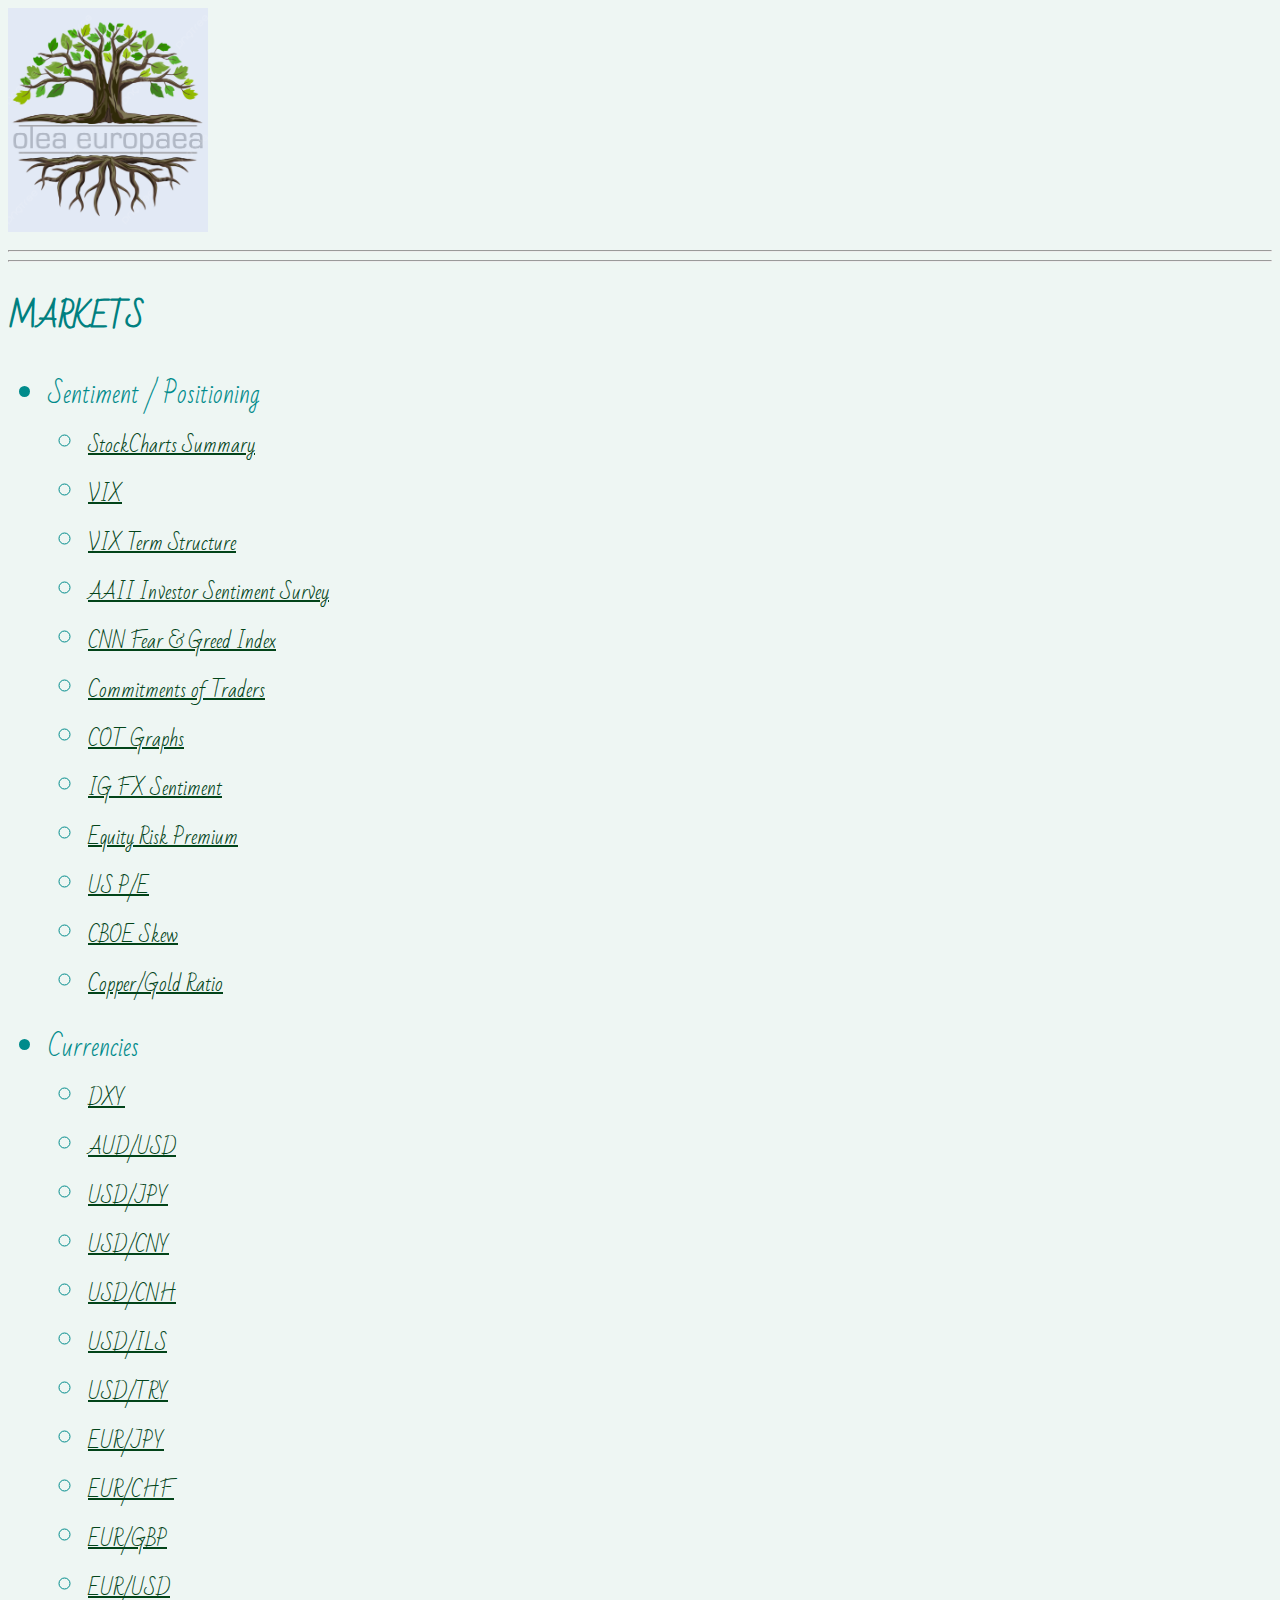
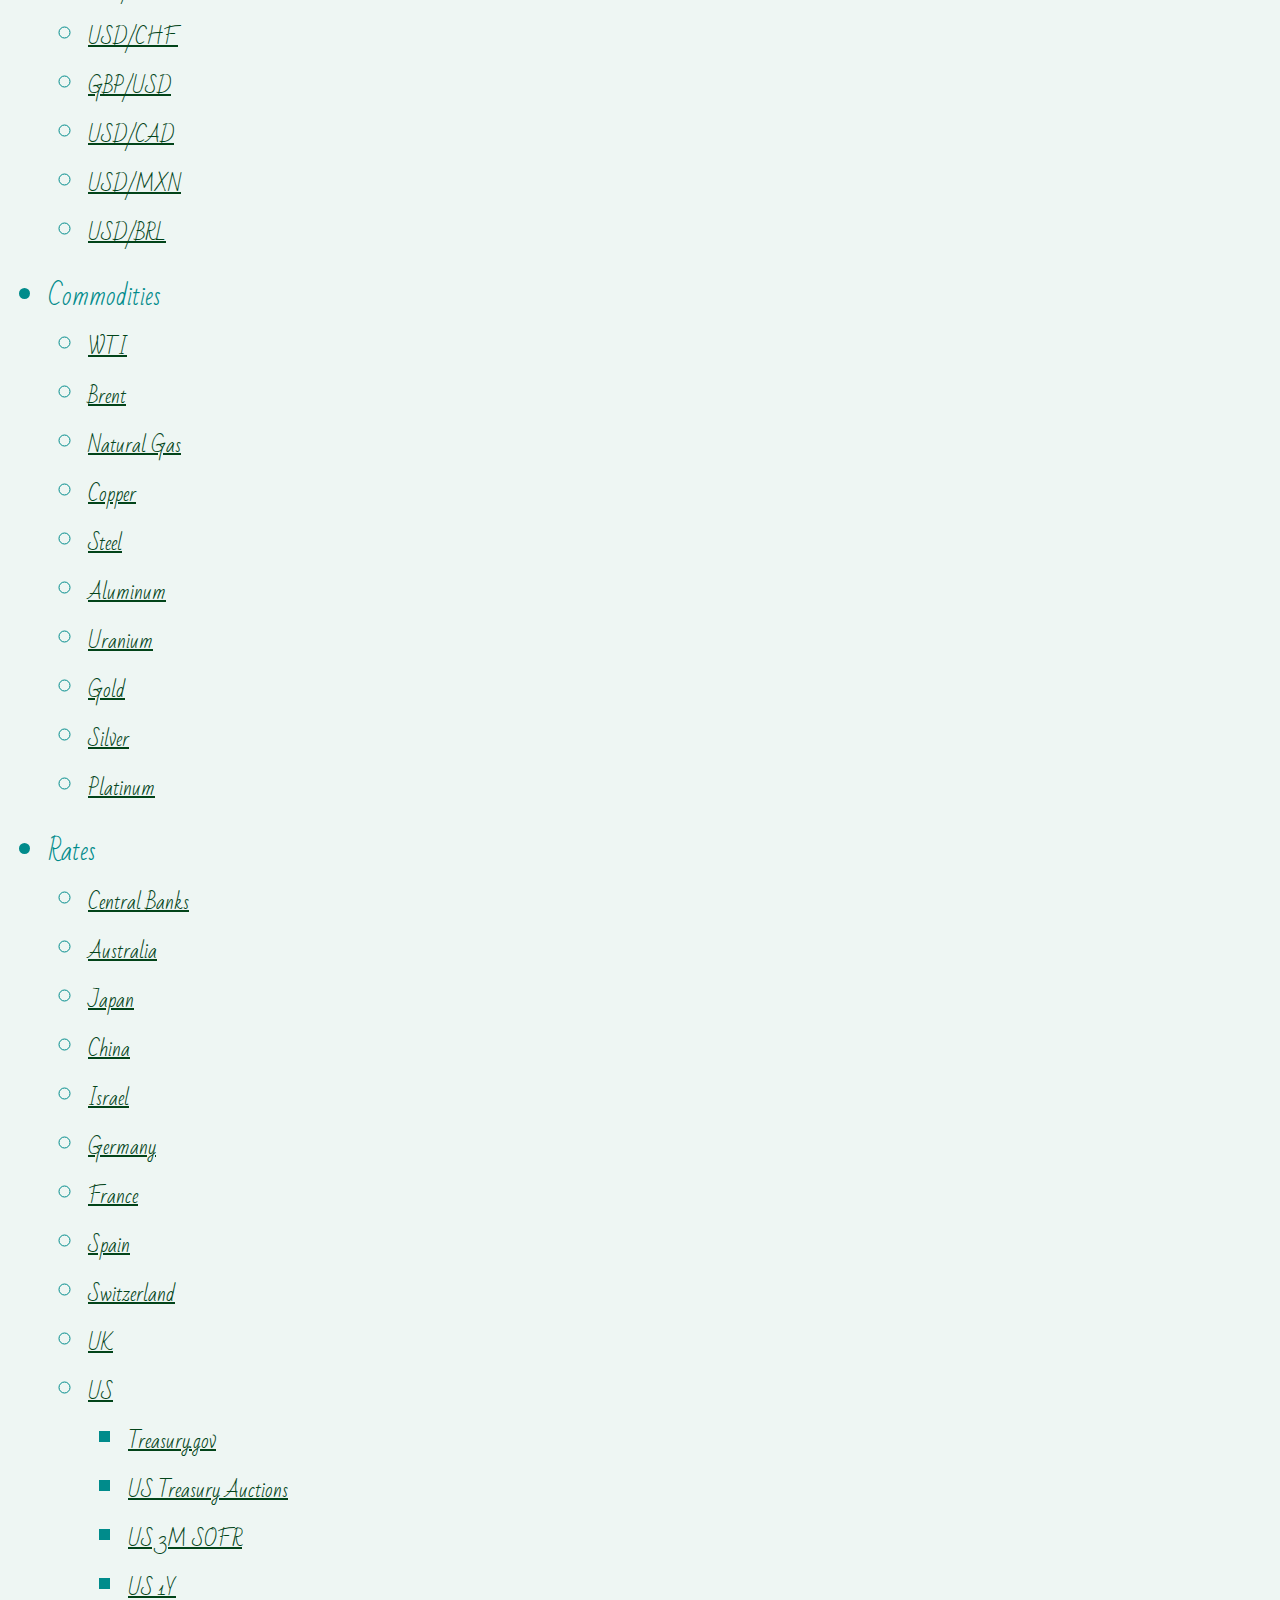
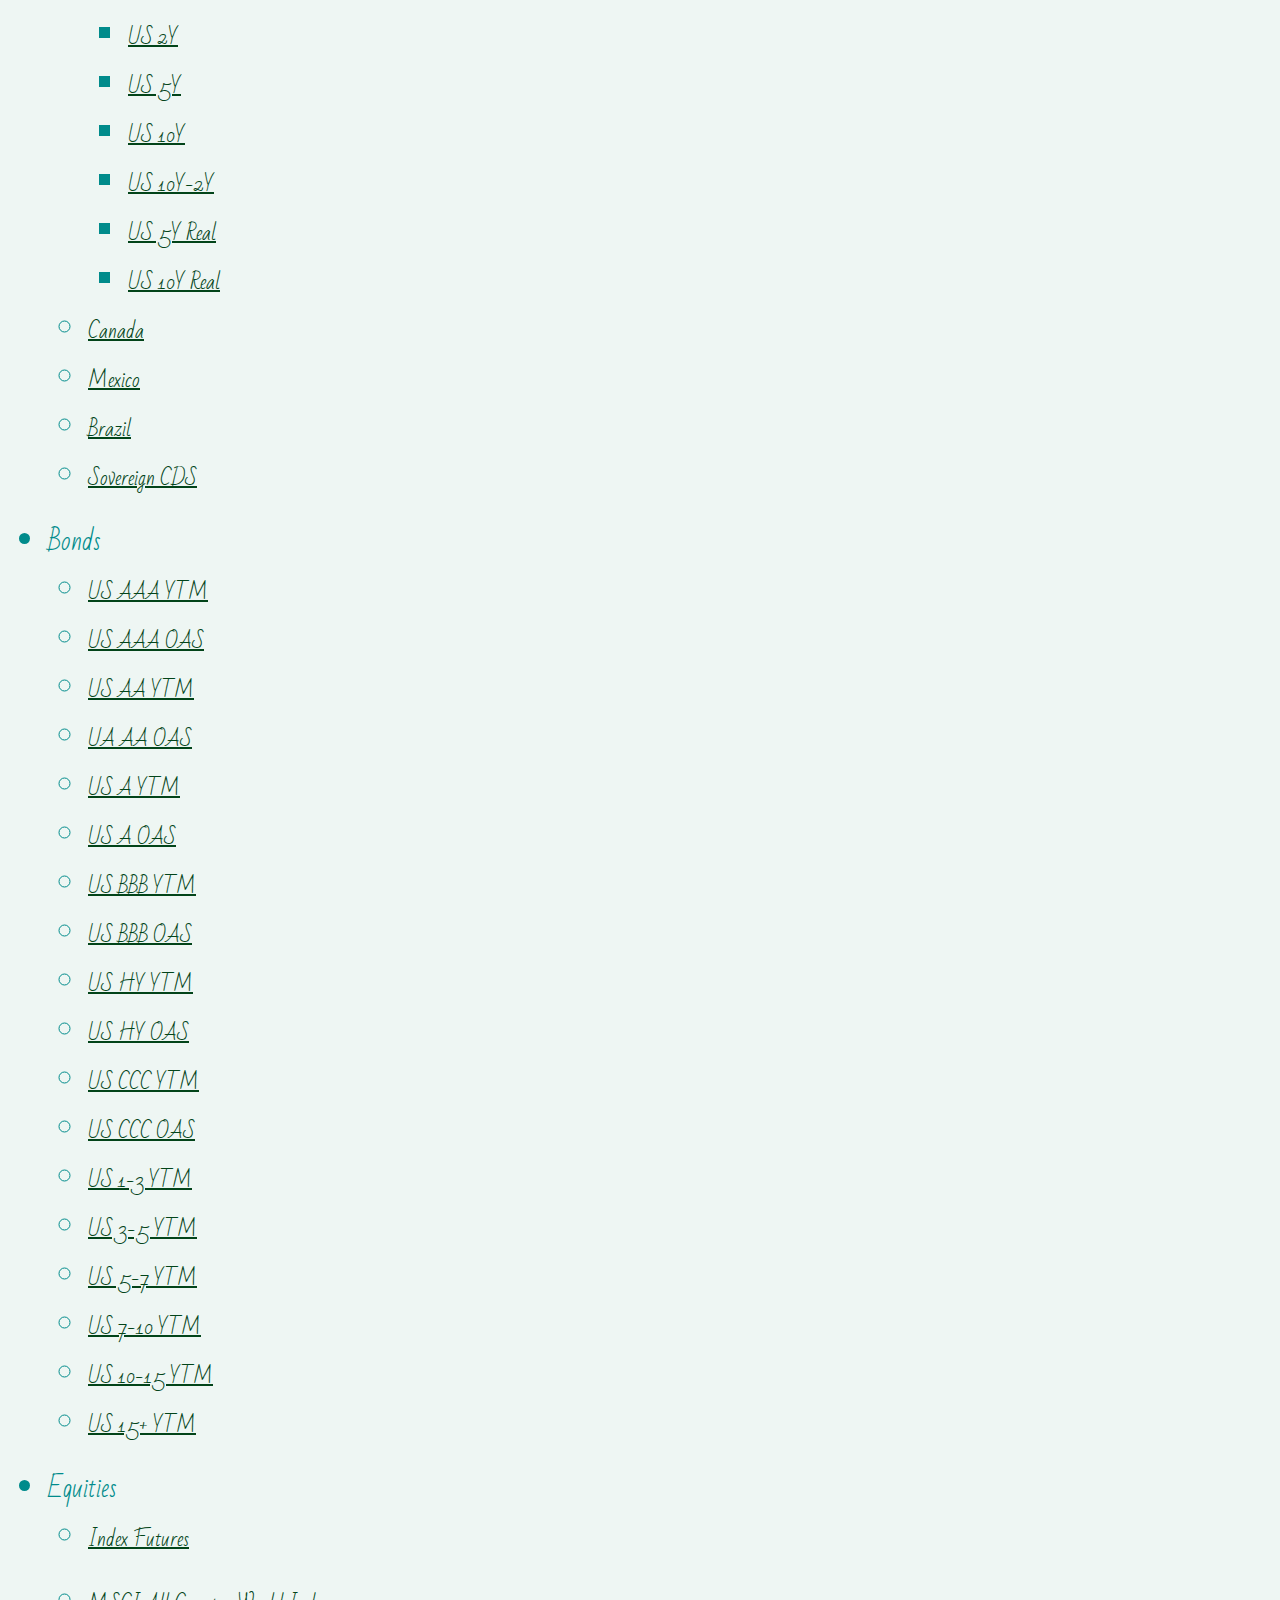
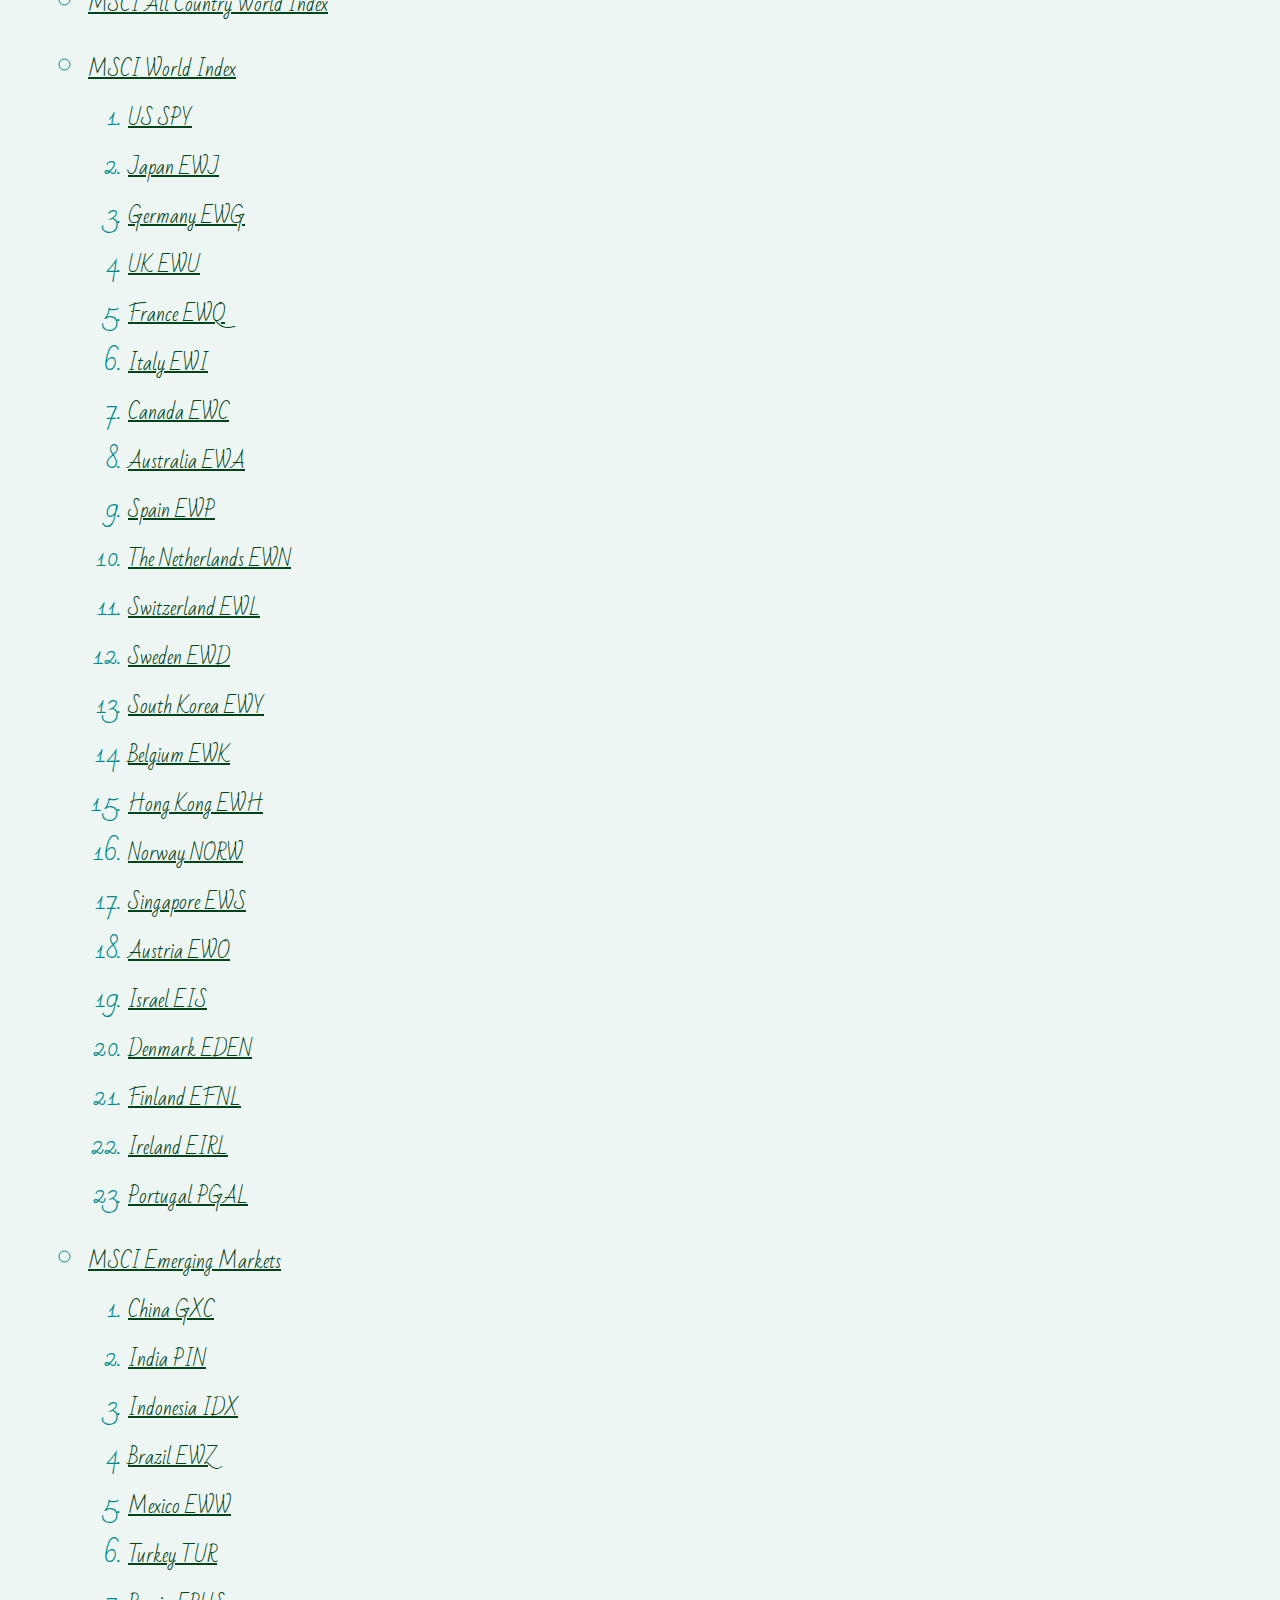
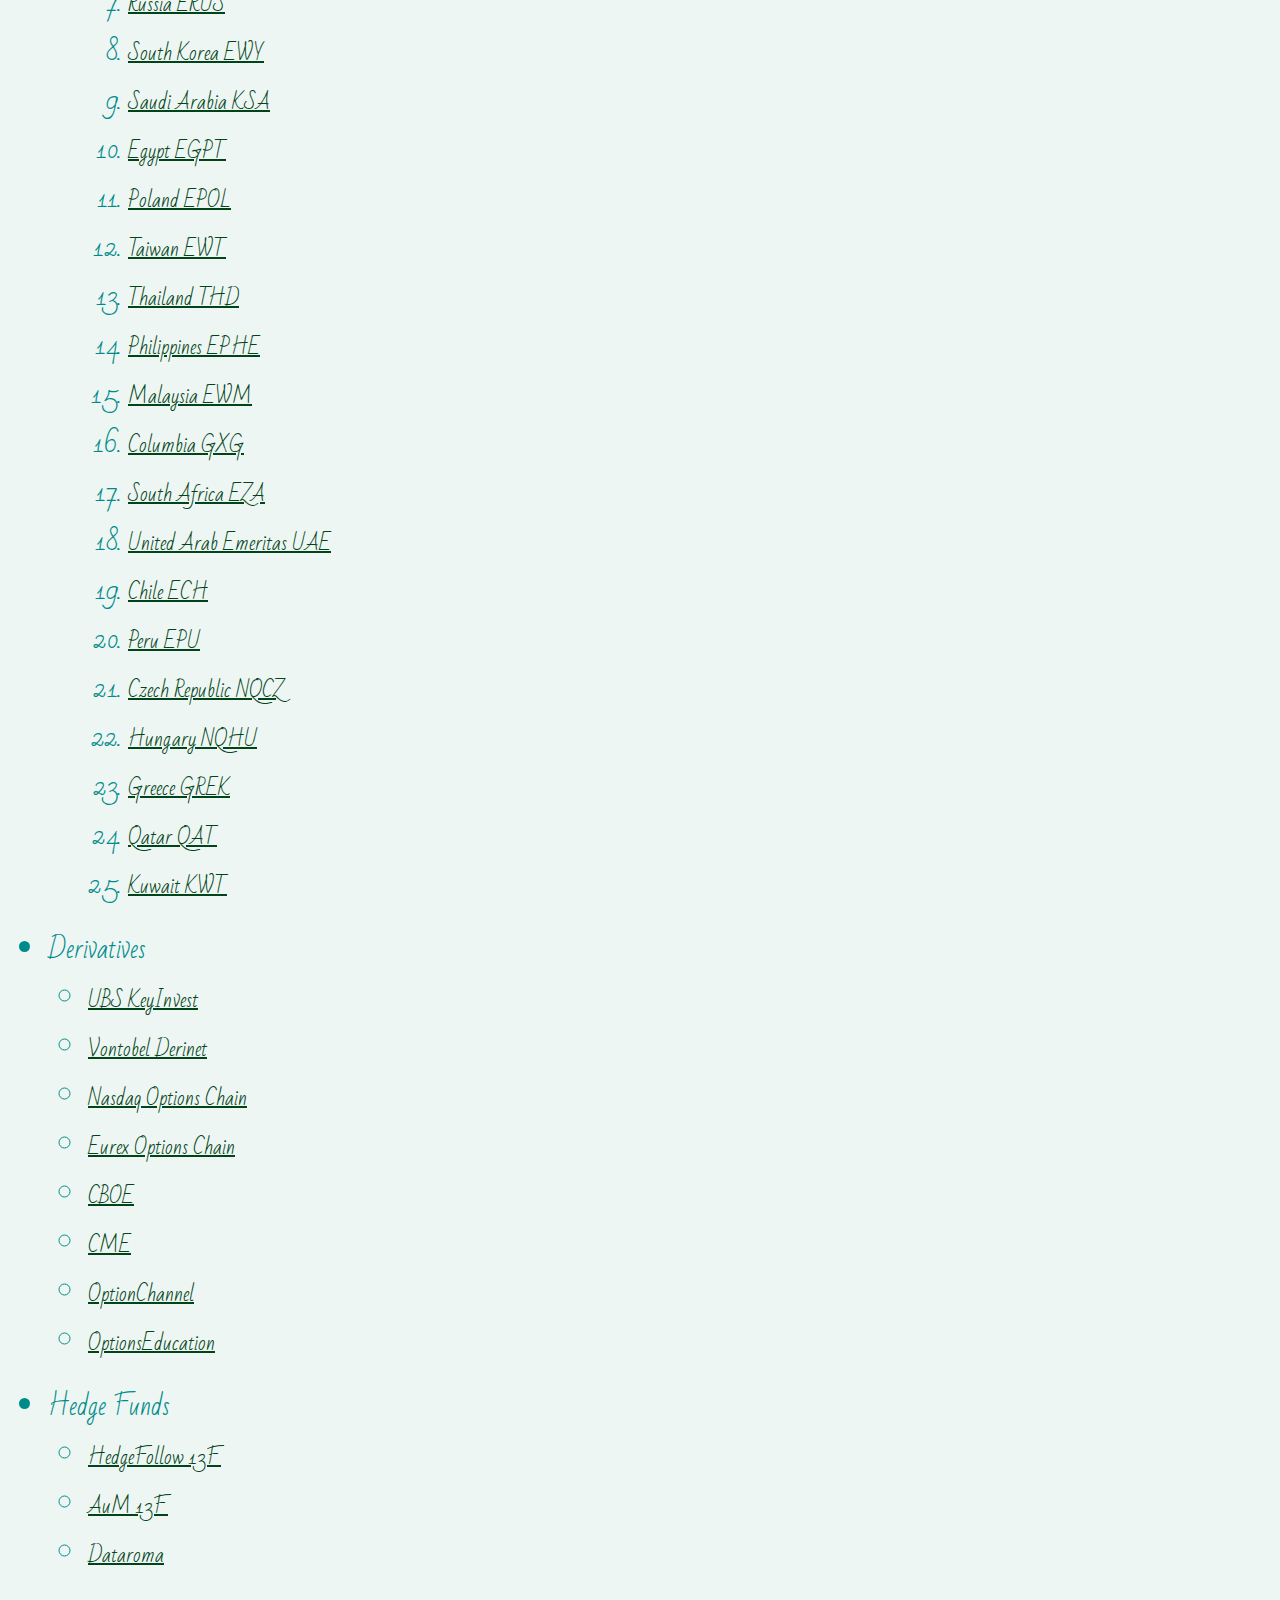
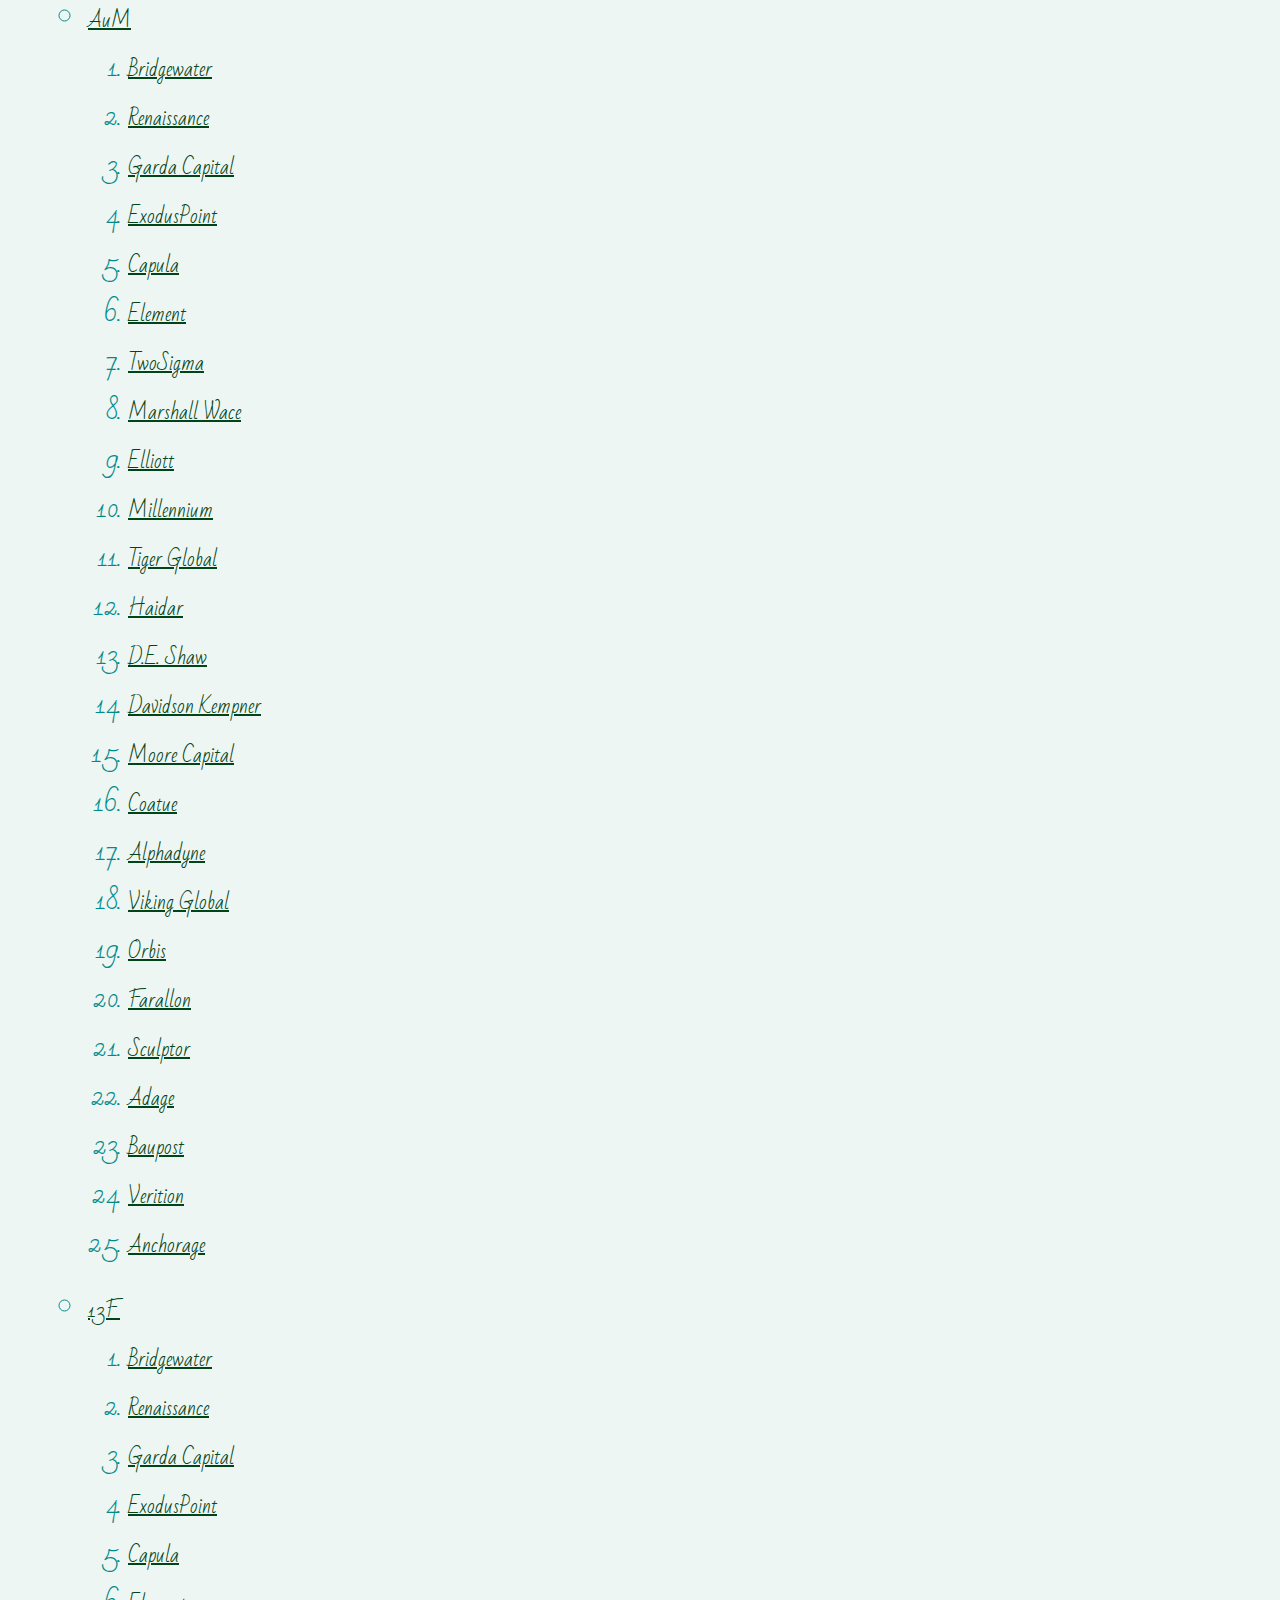
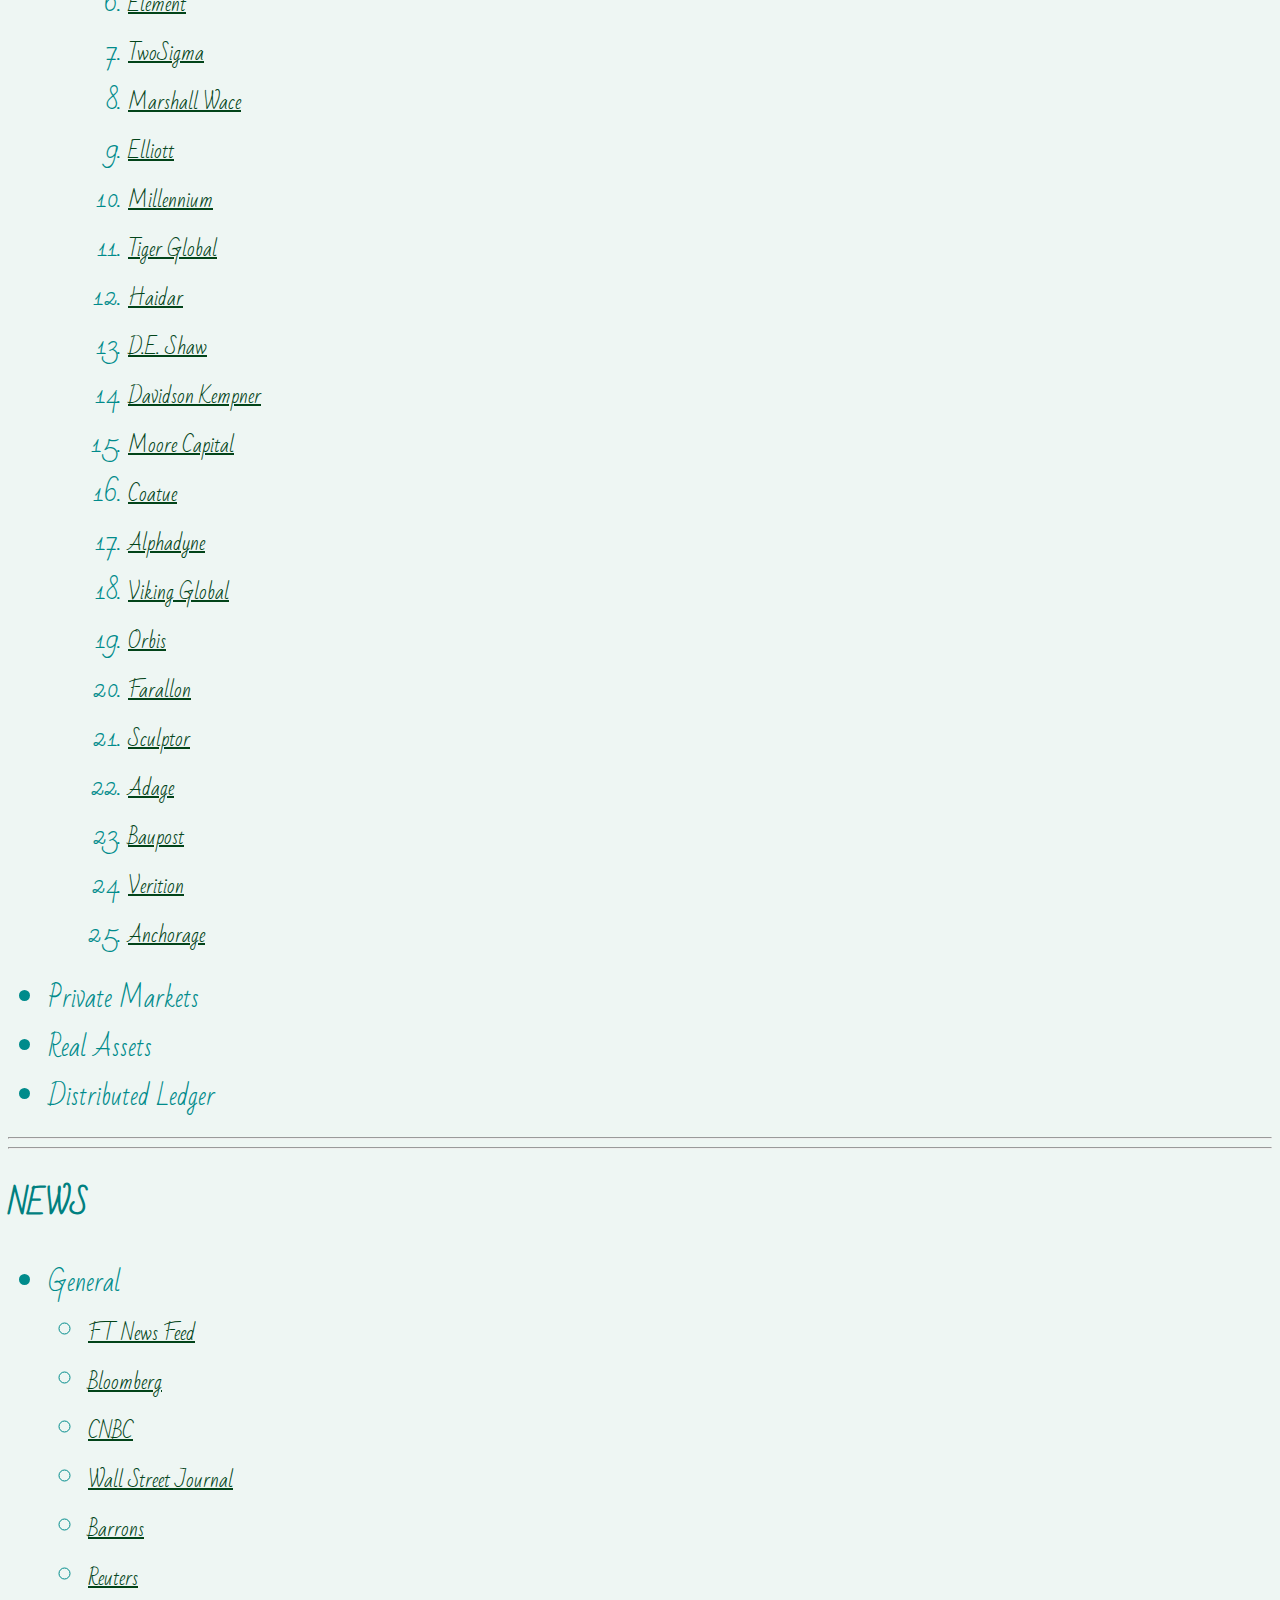
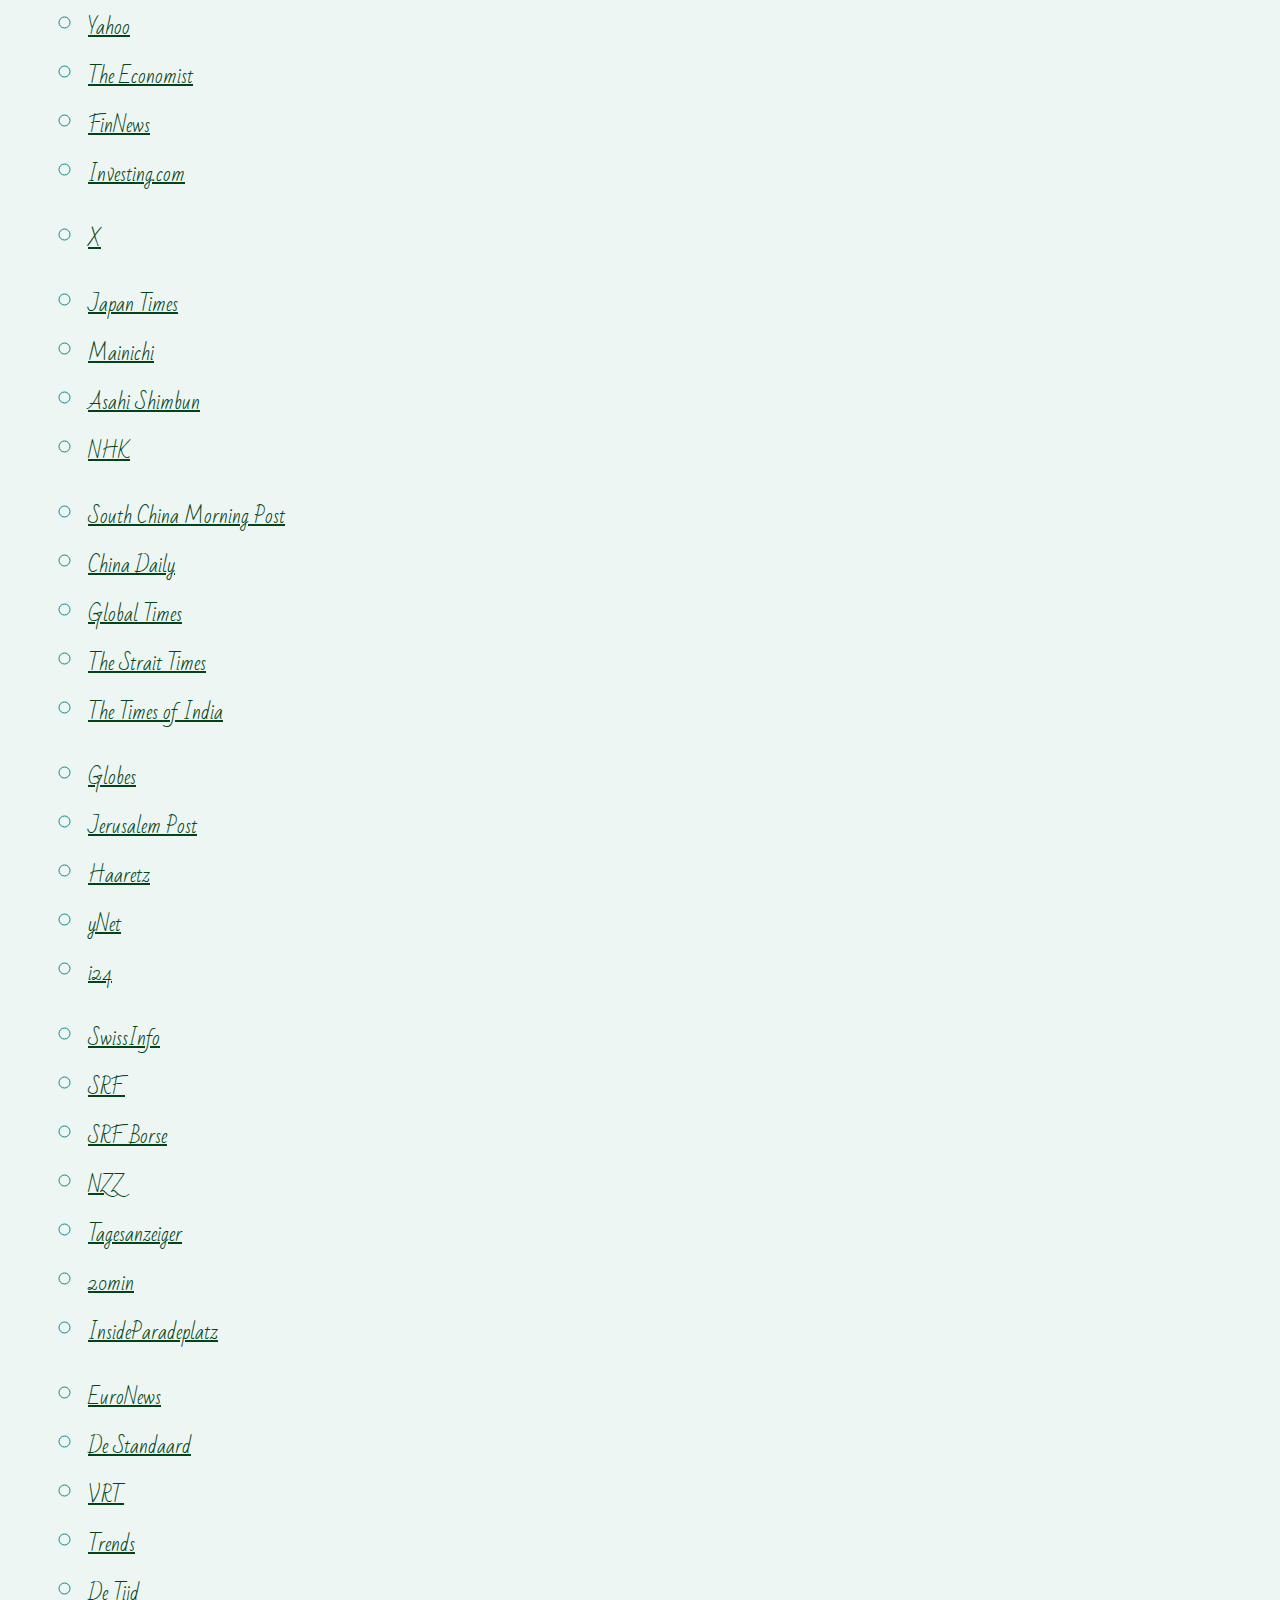
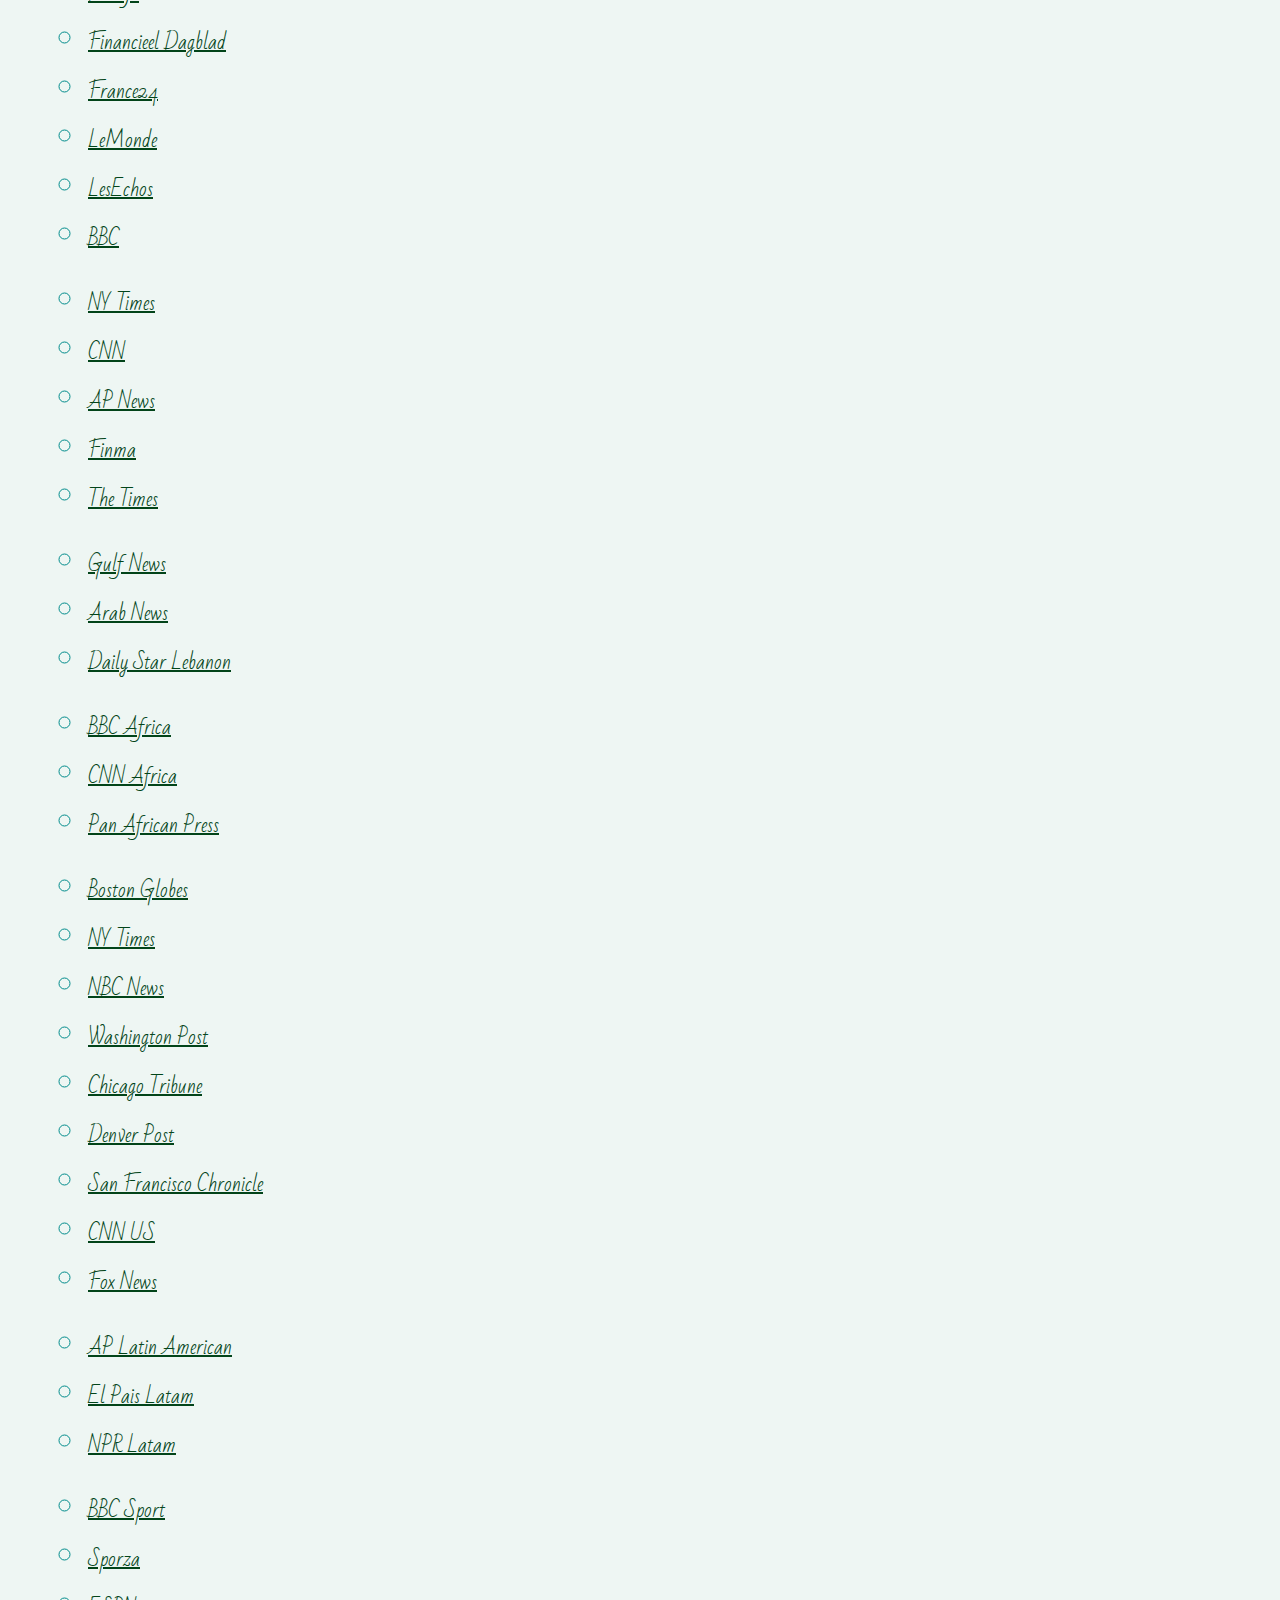
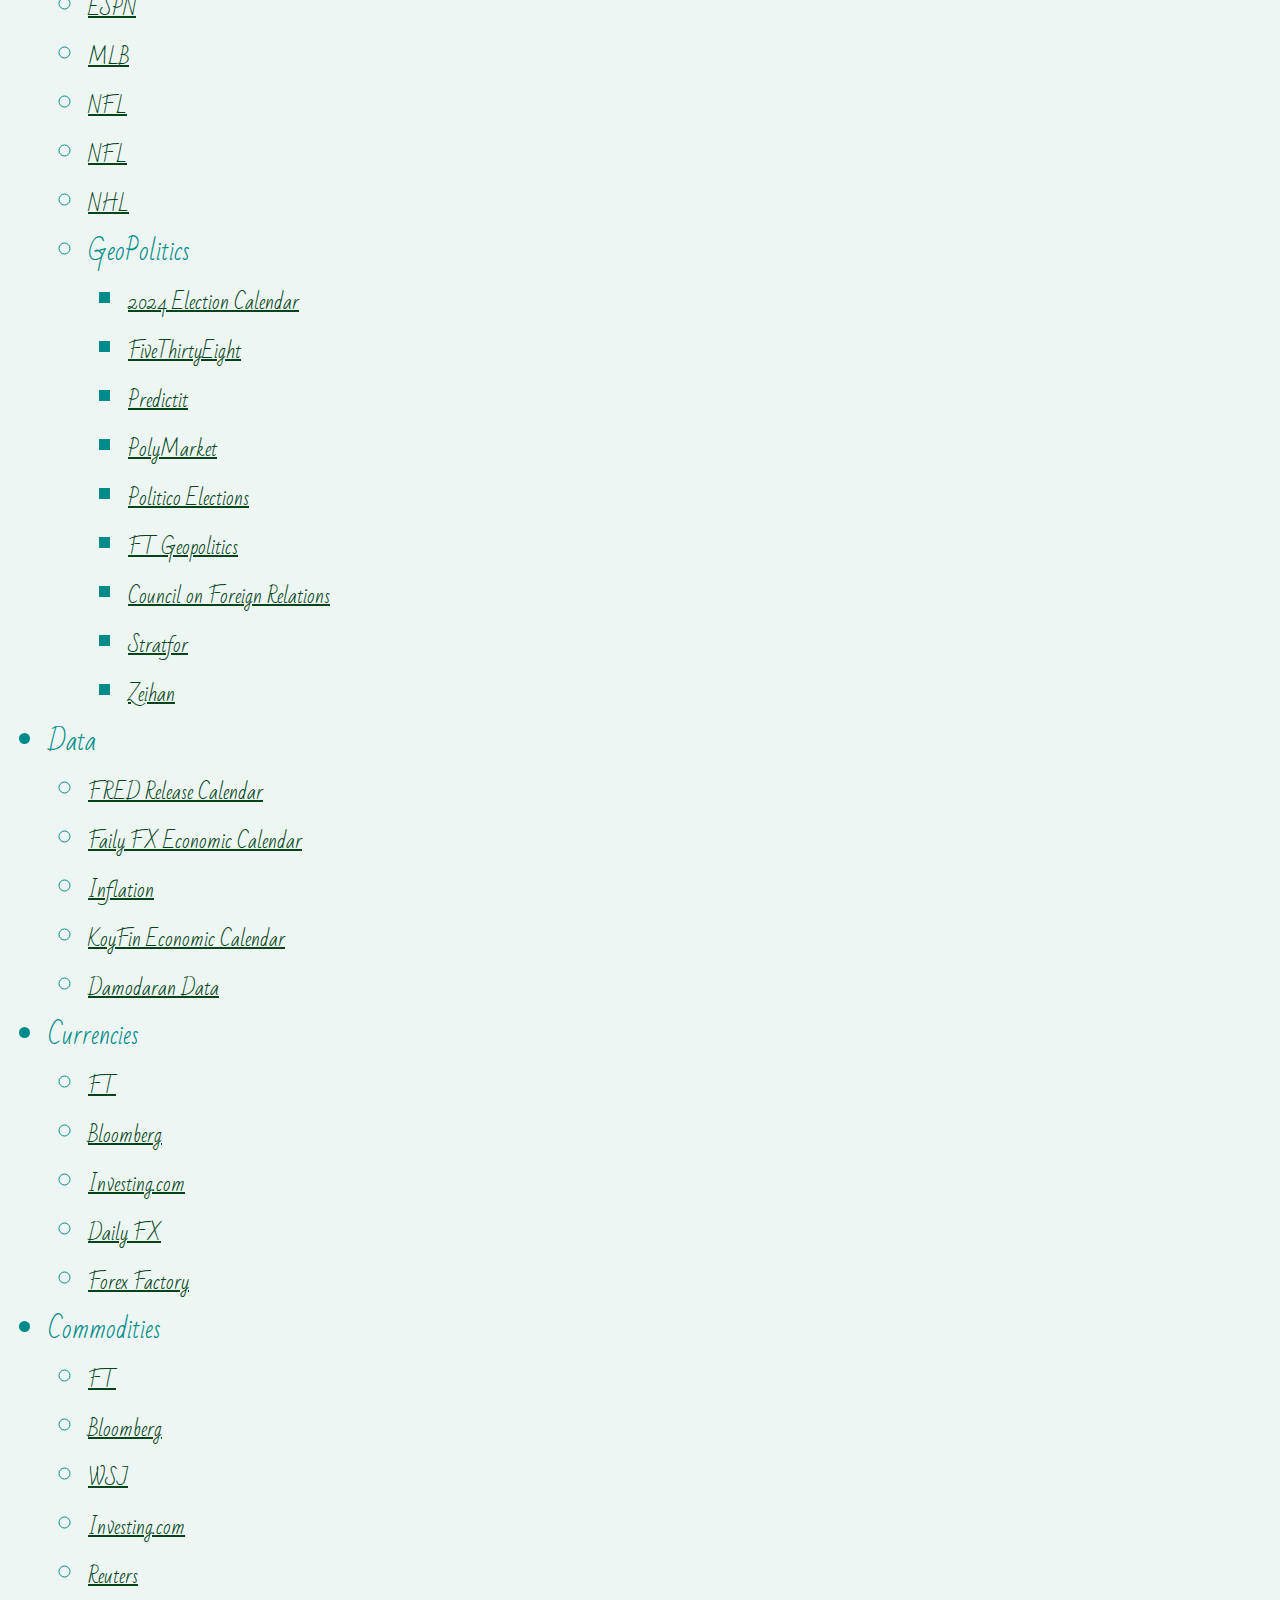
<file: 1.0 olea_europaea/index.html>
<!DOCTYPE html>
<html>

<head>
    <meta charset="UTF-8" />
    <title>OliilO</title>
    <link
        rel="stylesheet"
        href="./styles.css"
    />

    <link rel="preconnect" href="https://fonts.googleapis.com">
    <link rel="preconnect" href="https://fonts.gstatic.com" crossorigin>
    <link href="https://fonts.googleapis.com/css2?family=Bad+Script&display=swap" rel="stylesheet"> 

</head>

<body>
    <img src="./assets/images/olea europaea.png" width="200" alt="olea europaea">

    <hr>
    <hr>

    <h2>MARKETS</h2>

    <ul>

        <li>Sentiment / Positioning</li>
            <ul>
                <li><a href="https://stockcharts.com/freecharts/marketsummary.html#&t=C">StockCharts Summary</a></li>
                <li><a href="https://www.cboe.com/delayed_quotes/vix">VIX</a></li>
                <li><a href="http://vixcentral.com">VIX Term Structure</a></li>
                <li><a href="https://www.aaii.com/sentimentsurvey">AAII Investor Sentiment Survey</a></li>
                <li><a href="https://edition.cnn.com/markets/fear-and-greed">CNN Fear & Greed Index</a></li>  
                <li><a href="https://www.cftc.gov/MarketReports/CommitmentsofTraders/index.htm">Commitments of Traders</a></li>
                <li><a href="https://www.barchart.com/futures/commitment-of-traders">COT Graphs</a></li>
                <li><a href="https://www.dailyfx.com/sentiment-report ">IG FX Sentiment</a></li>    
                <li><a href="http://www.market-risk-premia.com/us.html">Equity Risk Premium</a></li>    
                <li><a href="https://www.wsj.com/market-data/stocks/peyields">US P/E</a></li>  
                <li><a href="https://www.investing.com/indices/cboe-skew">CBOE Skew</a></li>  
                <li><a href="https://www.investing.com/indices/cboe-skew">Copper/Gold Ratio</a></li>                              
            </ul>
        <p></p>   

        <li>Currencies</li>
            <ul>
                <li><a href="https://www.investing.com/currencies/us-dollar-index">DXY</a></li>
                <li><a href="https://www.investing.com/currencies/aud-usd">AUD/USD</a></li>
                <li><a href="https://www.investing.com/currencies/usd-jpy">USD/JPY</a></li>
                <li><a href="https://www.investing.com/currencies/usd-cny">USD/CNY</a></li>
                <li><a href="https://www.investing.com/currencies/usd-cnh">USD/CNH</a></li>
                <li><a href="https://www.investing.com/currencies/usd-ils">USD/ILS</a></li>
                <li><a href="https://www.investing.com/currencies/usd-try">USD/TRY</a></li>
                <li><a href="https://www.investing.com/currencies/eur-jpy">EUR/JPY</a></li>
                <li><a href="https://www.investing.com/currencies/eur-chf">EUR/CHF</a></li>
                <li><a href="https://www.investing.com/currencies/eur-gbp">EUR/GBP</a></li>
                <li><a href="https://www.investing.com/currencies/eur-usd">EUR/USD</a></li>
                <li><a href="https://www.investing.com/currencies/usd-chf">USD/CHF</a></li>
                <li><a href="https://www.investing.com/currencies/gbp-usd">GBP/USD</a></li>
                <li><a href="https://www.investing.com/currencies/usd-cad">USD/CAD</a></li>
                <li><a href="https://www.investing.com/currencies/usd-mxn">USD/MXN</a></li>
                <li><a href="https://www.investing.com/currencies/usd-brl">USD/BRL</a></li>                
            </ul>
        <p></p>   
         

        <li>Commodities</li> 
            <ul>
                <li><a href="https://www.investing.com/commodities/crude-oil-contracts">WTI</a></li>
                <li><a href="https://www.investing.com/commodities/brent-oil-contracts">Brent</a></li>
                <li><a href="https://www.investing.com/commodities/natural-gas-contracts">Natural Gas</a></li>
                <li><a href="https://www.investing.com/commodities/copper-contracts">Copper</a></li>
                <li><a href="https://www.investing.com/commodities/us-steel-coil-contracts">Steel</a></li>
                <li><a href="https://www.investing.com/commodities/aluminum-contracts?cid=1178488">Aluminum</a></li>    
                <li><a href="https://www.investing.com/commodities/uranium-contracts">Uranium</a></li>
                <li><a href="https://www.investing.com/commodities/gold-contracts">Gold</a></li>
                <li><a href="https://www.investing.com/commodities/silver-contracts">Silver</a></li>
                <li><a href="https://www.investing.com/commodities/platinum-contracts">Platinum</a></li>
            </ul>
        <p></p>         


        <li>Rates</li>
            <ul>
                <li><a href="https://www.investing.com/central-banks/">Central Banks</a></li>
                <li><a href="https://www.investing.com/rates-bonds/australia-government-bonds?maturity_from=40&maturity_to=290">Australia</a></li>
                <li><a href="https://www.investing.com/rates-bonds/japan-government-bonds?maturity_from=40&maturity_to=300">Japan</a></li>
                <li><a href="https://www.investing.com/rates-bonds/china-government-bonds?maturity_from=90&maturity_to=290">China</a></li>
                <li><a href="https://www.investing.com/rates-bonds/israel-government-bonds?maturity_from=10&maturity_to=310">Israel</a></li>
                <li><a href="https://www.investing.com/rates-bonds/germany-government-bonds?maturity_from=40&maturity_to=290">Germany</a></li>    
                <li><a href="https://www.investing.com/rates-bonds/france-government-bonds?maturity_from=40&maturity_to=310">France</a></li>
                <li><a href="https://www.investing.com/rates-bonds/italy-government-bonds?maturity_from=40&maturity_to=310">Spain</a></li>
                <li><a href="https://www.investing.com/rates-bonds/switzerland-government-bonds?maturity_from=10&maturity_to=310">Switzerland</a></li>
                <li><a href="https://www.investing.com/rates-bonds/uk-government-bonds?maturity_from=40&maturity_to=310">UK</a></li>
                <li><a href="https://www.investing.com/rates-bonds/usa-government-bonds">US</a></li>
                    <ul>
                        <li><a href="https://home.treasury.gov/policy-issues/financing-the-government/interest-rate-statistics">Treasury.gov</a></li>
                        <li><a href="https://www.treasurydirect.gov/auctions/announcements-data-results/">US Treasury Auctions</a></li>
                        <li><a href="https://fred.stlouisfed.org/series/SOFR90DAYAVG">US 3M SOFR</a></li>
                        <li><a href="https://fred.stlouisfed.org/series/RIFLGFCY01NA">US 1Y</a></li>
                        <li><a href="https://fred.stlouisfed.org/series/RIFLGFCY02NA">US 2Y</a></li>
                        <li><a href="https://fred.stlouisfed.org/series/RIFLGFCY05NA">US 5Y</a></li>
                        <li><a href="https://fred.stlouisfed.org/series/DGS10">US 10Y</a></li>
                        <li><a href="https://fred.stlouisfed.org/series/T10Y2Y">US 10Y-2Y</a></li>
                        <li><a href="https://fred.stlouisfed.org/series/DFII5">US 5Y Real</a></li>
                        <li><a href="https://fred.stlouisfed.org/series/DFII10">US 10Y Real</a></li>
                    </ul>
                <li><a href="https://www.investing.com/rates-bonds/canada-government-bonds?maturity_from=40&maturity_to=290">Canada</a></li>
                <li><a href="https://www.investing.com/rates-bonds/mexico-government-bonds?maturity_from=10&maturity_to=290">Mexico</a></li>
                <li><a href="https://www.investing.com/rates-bonds/brazil-government-bonds?maturity_from=60&maturity_to=180">Brazil</a></li>
                <li><a href="https://www.investing.com/rates-bonds/world-cds">Sovereign CDS</a></li>   
            </ul>
        <p></p>  

        <li>Bonds</li>
            <ul>
                <li><a href="https://fred.stlouisfed.org/series/BAMLC0A1CAAAEY">US AAA YTM</a></li>
                <li><a href="https://fred.stlouisfed.org/series/BAMLC0A1CAAA">US AAA OAS</a></li>
                <li><a href="https://fred.stlouisfed.org/series/BAMLC0A2CAAEY">US AA YTM</a></li>
                <li><a href="https://fred.stlouisfed.org/series/BAMLC0A2CAA">UA AA OAS</a></li>
                <li><a href="https://fred.stlouisfed.org/series/BAMLC0A3CAEY">US A YTM</a></li>
                <li><a href="https://fred.stlouisfed.org/series/BAMLC0A3CA">US A OAS</a></li>
                <li><a href="https://fred.stlouisfed.org/series/BAMLC0A4CBBBEY">US BBB YTM</a></li>
                <li><a href="https://fred.stlouisfed.org/series/BAMLC0A4CBBB">US BBB OAS</a></li>
                <li><a href="https://fred.stlouisfed.org/series/BAMLH0A0HYM2EY">US HY YTM</a></li>
                <li><a href="https://fred.stlouisfed.org/series/BAMLH0A0HYM2">US HY OAS</a></li>
                <li><a href="https://fred.stlouisfed.org/series/BAMLH0A3HYCEY">US CCC YTM</a></li>
                <li><a href="https://fred.stlouisfed.org/series/BAMLH0A3HYC">US CCC OAS</a></li>
                <li><a href="https://fred.stlouisfed.org/series/BAMLC1A0C13YEY">US 1-3 YTM</a></li>
                <li><a href="https://fred.stlouisfed.org/series/BAMLC2A0C35YEY">US 3-5 YTM</a></li>
                <li><a href="https://fred.stlouisfed.org/series/BAMLC3A0C57YEY">US 5-7 YTM</a></li>
                <li><a href="https://fred.stlouisfed.org/series/BAMLC4A0C710YEY">US 7-10 YTM </a></li>
                <li><a href="https://fred.stlouisfed.org/series/BAMLC7A0C1015YEY">US 10-15 YTM</a></li>
                <li><a href="https://fred.stlouisfed.org/series/BAMLC8A0C15PYEY">US 15+ YTM</a></li>
            </ul>
        <p></p> 
        
        <li>Equities</li>
            <ul>
                <li><a href="https://www.investing.com/indices/indices-futures">Index Futures</a></li>
                <p></p>

                <li><a href="https://seekingalpha.com/symbol/ACWI">MSCI All Country World Index</a></li>
                <p></p>

                <li><a href="https://seekingalpha.com/symbol/URTH">MSCI World Index</a></li>
                    <ol>
                        <li><a href="https://seekingalpha.com/symbol/SPY">US SPY</a></li>
                        <li><a href="https://seekingalpha.com/symbol/EWJ">Japan EWJ</a></li>
                        <li><a href="https://seekingalpha.com/symbol/EWG">Germany EWG</a></li>
                        <li><a href="https://seekingalpha.com/symbol/EWU">UK EWU</a></li>
                        <li><a href="https://seekingalpha.com/symbol/EWQ">France EWQ</a></li>
                        <li><a href="https://seekingalpha.com/symbol/EWI">Italy EWI</a></li>
                        <li><a href="https://seekingalpha.com/symbol/EWC">Canada EWC</a></li>
                        <li><a href="https://seekingalpha.com/symbol/EWA">Australia EWA</a></li>
                        <li><a href="https://seekingalpha.com/symbol/EWP">Spain EWP</a></li>
                        <li><a href="https://seekingalpha.com/symbol/EWN">The Netherlands EWN</a></li>
                        <li><a href="https://seekingalpha.com/symbol/EWL">Switzerland EWL</a></li>
                        <li><a href="https://seekingalpha.com/symbol/EWD">Sweden EWD</a></li>
                        <li><a href="https://seekingalpha.com/symbol/EWY">South Korea EWY</a></li>
                        <li><a href="https://seekingalpha.com/symbol/EWK">Belgium EWK</a></li>
                        <li><a href="https://seekingalpha.com/symbol/EWH">Hong Kong EWH</a></li>
                        <li><a href="https://seekingalpha.com/symbol/NORW">Norway NORW</a></li>
                        <li><a href="https://seekingalpha.com/symbol/EWS">Singapore EWS</a></li>
                        <li><a href="https://seekingalpha.com/symbol/EWO">Austria EWO</a></li>
                        <li><a href="https://seekingalpha.com/symbol/EIS">Israel EIS</a></li>
                        <li><a href="https://seekingalpha.com/symbol/EDEN">Denmark EDEN</a></li>
                        <li><a href="https://seekingalpha.com/symbol/EFNL">Finland EFNL</a></li>
                        <li><a href="https://seekingalpha.com/symbol/EIRL">Ireland EIRL</a></li>
                        <li><a href="https://seekingalpha.com/symbol/PGAL">Portugal PGAL</a></li>
                    </ol>
                <p></p>

                <li><a href="https://seekingalpha.com/symbol/EEM">MSCI Emerging Markets</a></li>
                    <ol>
                        <li><a href="https://seekingalpha.com/symbol/GXC">China GXC</a></li>
                        <li><a href="https://seekingalpha.com/symbol/PIN">India PIN</a></li>
                        <li><a href="https://seekingalpha.com/symbol/IDX">Indonesia IDX</a></li>
                        <li><a href="https://seekingalpha.com/symbol/EWZ">Brazil EWZ</a></li>
                        <li><a href="https://seekingalpha.com/symbol/EWW">Mexico EWW</a></li>
                        <li><a href="https://seekingalpha.com/symbol/TUR">Turkey TUR</a></li>
                        <li><a href="https://seekingalpha.com/symbol/ERUS">Russia ERUS</a></li>
                        <li><a href="https://seekingalpha.com/symbol/EWY">South Korea EWY</a></li>
                        <li><a href="https://seekingalpha.com/symbol/KSA">Saudi Arabia KSA</a></li>
                        <li><a href="https://seekingalpha.com/symbol/EGPT">Egypt EGPT</a></li>
                        <li><a href="https://seekingalpha.com/symbol/EPOL">Poland EPOL</a></li>
                        <li><a href="https://seekingalpha.com/symbol/EWT">Taiwan EWT</a></li>
                        <li><a href="https://seekingalpha.com/symbol/THD">Thailand THD</a></li>
                        <li><a href="https://seekingalpha.com/symbol/EPHE">Philippines EPHE</a></li>
                        <li><a href="https://seekingalpha.com/symbol/EWM">Malaysia EWM</a></li>
                        <li><a href="https://seekingalpha.com/symbol/GXG">Columbia GXG</a></li>
                        <li><a href="https://seekingalpha.com/symbol/EZA">South Africa EZA</a></li>
                        <li><a href="https://seekingalpha.com/symbol/UAE">United Arab Emeritas UAE</a></li>
                        <li><a href="https://seekingalpha.com/symbol/ECH">Chile ECH</a></li>
                        <li><a href="https://seekingalpha.com/symbol/EPU">Peru EPU</a></li>
                        <li><a href="https://seekingalpha.com/symbol/NQCZ">Czech Republic NQCZ</a></li>
                        <li><a href="https://seekingalpha.com/symbol/NQHU">Hungary NQHU</a></li>
                        <li><a href="https://seekingalpha.com/symbol/GREK">Greece GREK</a></li>
                        <li><a href="https://seekingalpha.com/symbol/QAT">Qatar QAT</a></li>
                        <li><a href="https://seekingalpha.com/symbol/KWT">Kuwait KWT</a></li>
                    </ol>
            </ul>
            <p></p>

        <li>Derivatives</li>
            <ul>
                <li><a href="https://keyinvest-ch-en.ubs.com">UBS KeyInvest</a></li>
                <li><a href="https://markets.vontobel.com/en-ch">Vontobel Derinet</a></li>
                <li><a href="https://www.nasdaq.com/market-activity/quotes/option-chain">Nasdaq Options Chain</a></li>
                <li><a href="https://www.eurex.com/ex-en/markets/equ/opt">Eurex Options Chain</a></li>
                <li><a href="https://www.cboe.com/market_data_services/us/options/">CBOE</a></li>
                <li><a href="https://www.cmegroup.com/markets.html">CME</a></li>
                <li><a href="https://www.stockoptionschannel.com">OptionChannel</a></li>
                <li><a href="https://www.optionseducation.org">OptionsEducation</a></li>
            </ul>
        <p></p>

        <li>Hedge Funds</li>
        
        <ul>
        <li><a href="https://hedgefollow.com/13f">HedgeFollow 13F</a></li>
        <li><a href="https://aum13f.com">AuM 13F</a></li>
        <li><a href="https://www.dataroma.com/m/home.php">Dataroma</a></li>
        <p></p>
                
        <li><a href="https://www.swfinstitute.org/fund-manager-rankings/hedge-fund-manager">AuM</a></li>    
            <ol> 
                <li><a href="https://www.bridgewater.com">Bridgewater</a></li>
                <li><a href="https://www.rentec.com/Home.action?index=true">Renaissance</a></li>
                <li><a href="https://www.gardacp.com">Garda Capital</a></li>
                <li><a href="https://www.exoduspoint.com">ExodusPoint</a></li>
                <li><a href="https://www.capulaglobal.com/?rt=659032b1b9241">Capula</a></li>
                <li><a href="https://www.elementcapital.com">Element</a></li>
                <li><a href="https://www.twosigma.com">TwoSigma</a></li>
                <li><a href="https://www.mwam.com">Marshall Wace</a></li>
                <li><a href="https://www.elliottmgmt.com">Elliott</a></li>
                <li><a href="https://www.mlp.com">Millennium</a></li>
                <li><a href="https://www.tigerglobal.com">Tiger Global</a></li>
                <li><a href="https://www.haidarcapital.com">Haidar</a></li>
                <li><a href="https://www.deshaw.com">D.E. Shaw</a></li>
                <li><a href="https://www.davidsonkempner.com">Davidson Kempner</a></li>
                <li><a href="https://www.moorecap.com/login">Moore Capital</a></li>
                <li><a href="https://www.coatue.com">Coatue</a></li>
                <li><a href="http://adyne.com">Alphadyne</a></li>
                <li><a href="https://vikingglobal.com">Viking Global</a></li>
                <li><a href="https://www.orbis.com/ch/institutional/home">Orbis</a></li>
                <li><a href="https://www.faralloncapital.com">Farallon</a></li>
                <li><a href="https://www.sculptor.com">Sculptor</a></li>
                <li><a href="https://www.adagecapital.com">Adage</a></li>
                <li><a href="https://www.baupost.com">Baupost</a></li>
                <li><a href="https://www.verition.com">Verition</a></li>
                <li><a href="https://anchoragecap.com">Anchorage</a></li>
            </ol>
            <p></p>

        <li><a href="https://whalewisdom.com/dashboard2">13F<a></li>
            <ol>
                <li><a href="https://whalewisdom.com/filer/bridgewater-associates-inc">Bridgewater</a></li>
                <li><a href="https://whalewisdom.com/filer/renaissance-technologies-llc">Renaissance</a></li>
                <li><a href="https://whalewisdom.com/filer/garda-capital-partners-lp">Garda Capital</a></li>
                <li><a href="https://whalewisdom.com/filer/exoduspoint-capital-management-lp">ExodusPoint</a></li>
                <li><a href="https://whalewisdom.com/filer/capula-management-ltd">Capula</a></li>
                <li><a href="https://whalewisdom.com/filer/element-capital-management-llc">Element</a></li>
                <li><a href="https://whalewisdom.com/filer/two-sigma-investments-llc">TwoSigma</a></li>
                <li><a href="https://whalewisdom.com/filer/marshall-wace-llp">Marshall Wace</a></li>
                <li><a href="https://whalewisdom.com/filer/elliott-management-corp">Elliott</a></li>
                <li><a href="https://whalewisdom.com/filer/millennium-management-l-l-c">Millennium</a></li>
                <li><a href="https://whalewisdom.com/filer/tiger-global-management-llc">Tiger Global</a></li>
                <li><a href="https://aum13f.com/firm/haidar-capital-management-llc">Haidar</a></li>
                <li><a href="https://whalewisdom.com/filer/d-e-shaw-co-inc">D.E. Shaw</a></li>
                <li><a href="https://whalewisdom.com/filer/davidson-kempner-capital-management-llc">Davidson Kempner</a></li>
                <li><a href="https://whalewisdom.com/filer/moore-capital-management-lp">Moore Capital</a></li>
                <li><a href="https://whalewisdom.com/filer/coatue-management-llc">Coatue</a></li>
                <li><a href="https://whalewisdom.com/filer/alphadyne-asset-management-llc">Alphadyne</a></li>
                <li><a href="https://whalewisdom.com/filer/viking-global-investors-lp">Viking Global</a></li>
                <li><a href="https://aum13f.com/firm/orbis-investment-management-limited">Orbis</a></li>
                <li><a href="https://whalewisdom.com/filer/farallon-capital-management-llc">Farallon</a></li>
                <li><a href="https://whalewisdom.com/filer/oz-management-lp">Sculptor</a></li>
                <li><a href="https://whalewisdom.com/filer/adage-capital-partners-gp-llc">Adage</a></li>
                <li><a href="https://whalewisdom.com/filer/baupost-group-llc-ma">Baupost</a></li>
                <li><a href="https://whalewisdom.com/filer/verition-fund-managegment-llc">Verition</a></li>
                <li><a href="https://whalewisdom.com/filer/anchorage-advisors-llc">Anchorage</a></li>
            </ol>
            <p></p>
        </ul>        


        <li>Private Markets</li>
        <li>Real Assets</li>
        <li>Distributed Ledger</li>
    </ul>
    
    <hr>
    <hr>

    <h2>NEWS</h2>
    <ul>

        <li>General</li> 
        <ul>
            <li><a href="https://www.ft.com/news-feed">FT News Feed</a></li>
            <li><a href="https://www.bloomberg.com/europe">Bloomberg</a></li>
            <li><a href="https://www.cnbc.com/world/?region=world">CNBC</a></li>
            <li><a href="https://www.wsj.com">Wall Street Journal</a></li>
            <li><a href="https://www.barrons.com">Barrons</a></li>
            <li><a href="https://www.reuters.com">Reuters</a></li>
            <li><a href="https://finance.yahoo.com/news/">Yahoo</a></li>
            <li><a href="https://www.economist.com">The Economist</a></li>
            <li><a href="https://www.finews.com/news/english-news">FinNews</a></li>
            <li><a href="https://www.investing.com/news/latest-news">Investing.com</a></li>
            <p></p>
            <li><a href="https://twitter.com">X</a></li>
            <p></p>
            <li><a href="https://www.japantimes.co.jp">Japan Times</a></li>
            <li><a href="https://mainichi.jp/english/">Mainichi</a></li>
            <li><a href="https://www.asahi.com/ajw/">Asahi Shimbun</a></li>
            <li><a href="https://www3.nhk.or.jp/nhkworld/en/news/">NHK</a></li>
            <p></p>
            <li><a href="https://www.scmp.com">South China Morning Post</a></li>
            <li><a href="https://www.chinadaily.com.cn">China Daily</a></li>
            <li><a href="https://www.globaltimes.cn">Global Times</a></li>
            <li><a href="https://www.straitstimes.com/global">The Strait Times</a></li>
            <li><a href="https://timesofindia.indiatimes.com">The Times of India</a></li>
            <p></p>
            <li><a href="https://en.globes.co.il/en/">Globes</a></li>
            <li><a href="https://www.jpost.com">Jerusalem Post</a></li>
            <li><a href="https://www.haaretz.com">Haaretz</a></li>
            <li><a href="https://www.ynetnews.com/category/3083">yNet</a></li>
            <li><a href="https://www.i24news.tv/en">i24</a></li>
            <p></p>
            <li><a href="https://www.swissinfo.ch/eng">SwissInfo</a></li>
            <li><a href="https://www.srf.ch/">SRF</a></li>
            <li><a href="https://www.srf.ch/play/tv/sendung/boerse?id=f65591cd-9f47-4264-abc0-7063f1a11159">SRF Borse</a></li>
            <li><a href="https://www.nzz.ch/">NZZ</a></li>
            <li><a href="https://www.tagesanzeiger.ch/">Tagesanzeiger</a></li>
            <li><a href="https://www.20min.ch/">20min</a></li>
            <li><a href="https://insideparadeplatz.ch/">InsideParadeplatz</a></li>
            <p></p>
            <li><a href="https://www.euronews.com">EuroNews</a></li>
            <li><a href="https://www.standaard.be/">De Standaard</a></li>
            <li><a href="https://www.vrt.be/nl/over-de-vrt/nieuws/">VRT</a></li>
            <li><a href="https://trends.knack.be/kanaal-z/">Trends</a></li>
            <li><a href="https://www.tijd.be">De Tijd</a></li>
            <li><a href="https://fd.nl">Financieel Dagblad</a></li>
            <li><a href="https://www.france24.com/fr/">France24</a></li>
            <li><a href="https://www.lemonde.fr/">LeMonde</a></li>
            <li><a href="https://www.lesechos.fr/">LesEchos</a></li>
            <li><a href="https://www.bbc.com">BBC</a></li>
            <p></p>
            <li><a href="https://www.nytimes.com/section/business">NY Times</a></li>
            <li><a href="https://edition.cnn.com/business">CNN</a></li>
            <li><a href="https://apnews.com">AP News</a></li>
            <li><a href="https://www.finma.ch/en/news/">Finma</a></li>
            <li><a href="https://www.thetimes.co.uk">The Times</a></li>
            <p></p>
            <li><a href="https://gulfnews.com">Gulf News</a></li>
            <li><a href="https://www.arabnews.com">Arab News</a></li>
            <li><a href="https://dailystar.com.lb/news/">Daily Star Lebanon</a></li>
            <p></p>
            <li><a href="https://www.bbc.com/news/world/africa">BBC Africa</a></li>
            <li><a href="https://edition.cnn.com/world/africa">CNN Africa</a></li>
            <li><a href="https://www.panapress.com/lang2-index.html">Pan African Press</a></li>                
            <p></p>
            <li><a href="https://www.bostonglobe.com">Boston Globes</a></li>
            <li><a href="https://www.nytimes.com">NY Times</a></li>
            <li><a href="https://www.nbcnews.com">NBC News</a></li>
            <li><a href="https://www.washingtonpost.com">Washington Post</a></li>
            <li><a href="https://www.chicagotribune.com">Chicago Tribune</a></li>
            <li><a href="https://www.denverpost.com">Denver Post</a></li>
            <li><a href="https://www.sfchronicle.com">San Francisco Chronicle</a></li>
            <li><a href="https://edition.cnn.com/us">CNN US</a></li>
            <li><a href="https://www.foxnews.com/us">Fox News</a></li>    
            <p></p>
            <li><a href="https://apnews.com/hub/latin-america">AP Latin American</a></li>
            <li><a href="https://english.elpais.com/news/latinoamerica/">El Pais Latam</a></li>
            <li><a href="https://www.npr.org/sections/latin-america/">NPR Latam</a></li>
            <p></p>
            <li><a href="https://www.bbc.com/sport">BBC Sport</a></li>
            <li><a href="https://sporza.be/nl/">Sporza</a></li>
            <li><a href="https://www.espn.com">ESPN</a></li>
            <li><a href="https://www.mlb.com">MLB</a></li>
            <li><a href="https://www.nfl.com">NFL</a></li>
            <li><a href="https://www.nba.com">NFL</a></li>
            <li><a href="https://www.nhl.com">NHL</a></li>

            <li>GeoPolitics</li> 
            <ul>
                <li><a href="https://en.wikipedia.org/wiki/2024_national_electoral_calendar">2024 Election Calendar</a></li>
                <li><a href="https://projects.fivethirtyeight.com/polls/president-general/2024/national/">FiveThirtyEight</a></li>
                <li><a href="https://www.predictit.org">Predictit</a></li>
                <li><a href="https://polymarket.com">PolyMarket</a></li>
                <li><a href="https://www.politico.com/news/elections">Politico Elections</a></li>
                <li><a href="https://www.ft.com/geopolitics">FT Geopolitics</a></li>
                <li><a href="https://www.cfr.org">Council on Foreign Relations</a></li>
                <li><a href="https://worldview.stratfor.com">Stratfor</a></li>
                <li><a href="https://zeihan.com">Zeihan</a></li>
            </ul>
        
        </ul>

        <li>Data</li> 
        <ul>
            <li><a href="https://fred.stlouisfed.org/releases/calendar">FRED Release Calendar</a></li>
            <li><a href="https://www.dailyfx.com/economic-calendar#next-fourteen-days">Faily FX Economic Calendar</a></li>
            <li><a href="https://www.clevelandfed.org/indicators-and-data/inflation-nowcasting">Inflation</a></li>
            <li><a href="https://app.koyfin.com/ecal">KoyFin Economic Calendar</a></li>
            <li><a href="https://pages.stern.nyu.edu/~adamodar/New_Home_Page/datacurrent.html">Damodaran Data</a></li>
        </ul>
        
        <li>Currencies</li>
            <ul>
                <li><a href="https://www.ft.com/currencies">FT</a></li>
                <li><a href="https://www.bloomberg.com/fx-center">Bloomberg</a></li>
                <li><a href="https://www.investing.com/news/forex-news">Investing.com</a></li>
                <li><a href="https://www.dailyfx.com/market-news">Daily FX</a></li>
                <li><a href="https://www.forexfactory.com/news">Forex Factory</a></li>
            </ul>

        <li>Commodities</li> 
            <ul>
                <li><a href="https://www.ft.com/commodities">FT</a></li>
                <li><a href="https://www.bloomberg.com/commodities">Bloomberg</a></li>
                <li><a href="https://www.wsj.com/finance/commodities-futures">WSJ</a></li>
                <li><a href="https://www.investing.com/news/commodities-news">Investing.com</a></li>
                <li><a href="https://www.reuters.com/markets/commodities/">Reuters</a></li>
                <li><a href="https://seekingalpha.com/market-news/commodities">Seeking Alpha</a></li>
                <li><a href="https://asia.nikkei.com/Business/Markets/Commodities">Nikkei Asia</a></li>
                <li><a href="https://www.spglobal.com/commodityinsights/en">S&P Global</a></li>
                <li><a href="https://www.cftc.gov">CFTC</a></li>
                <li><a href="https://oilprice.com/Latest-Energy-News/World-News/">OilPrice.com</a></li>
                <li><a href="https://www.worldbank.org/en/research/commodity-markets">World Bank Outlook</a></li>
            </ul>


        <li>Rates</li>
        <li>Bonds</li>
        
        <li>Equities</li>
            <ul>
                <li><a href="https://app.koyfin.com/mov">Koyfin Movers</a></li>
                <li><a href="https://app.koyfin.com/earc">Koyfin Earnings Calendar</a></li>
                
            </ul>
            <p></p> 

        <li>Hedge Funds</li>
            <ul>
                <li><a href="https://www.ft.com/hedge-funds">FT</a></li>
                <li><a href="https://www.wsj.com/news/moneybeat/category/hedge-funds">WSJ</a></li>
                <li><a href="https://www.cnbc.com/hedge-funds/">CNBC</a></li>
                <li><a href="https://www.hedgeweek.com">HedgeWeek</a></li>
                <li><a href="https://www.hfr.com/news">Hedge Fund Research</a></li>
                <li><a href="https://www.opalesque.com">Opalesque</a></li>
                <li><a href="https://www.risk.net/topics/hedge-funds">Risk.net</a></li>
                <li><a href="https://www.alpha-week.com/hedge-funds">Alpha Week</a></li>
            </ul>
            <p></p> 

        <li>Private Markets</li>
        <li>Real Assets</li>
        <li>Distributed Ledger</li>
        <li>Sectors</li>
        <li>Themes</li>
    </ul>

    <hr>
    <hr>

    <h2>RESOURCES</h2>
        <ul>
            
            <li>OneNote</li>
                <ul>
                    <li><a href="https://onedrive.live.com/view.aspx?resid=1FE8B0EC508EAAEA%21634&id=documents
                        onenote:https://d.docs.live.net/1fe8b0ec508eaaea/Documents/olea%20europaea/">olea europaea</a></li>
                </ul>
            <p></p> 
            
            <li>Charts</li>
                <ul>
                    <li><a href="https://www.barchart.com">BarChart</a></li>
                    <li><a href="https://www.tradingview.com">TradingView</a></li>
                    <li><a href="https://stockcharts.com">StockCharts</a></li>
                </ul>
            <p></p>    
            
            <li>Screener</li>     
                <ul>
                    <li><a href="https://finviz.com">FinViz</a></li>
                    <li><a href="https://app.koyfin.com/ms">Koyfin</a></li>
                    <li><a href="https://etfdb.com/tool/etf-stock-exposure-tool/">ETF Stock Exposure</a></li>
                    <li><a href="https://finance.yahoo.com/screener/">Yahoo</a></li>
                    <li><a href="https://www.gurufocus.com/screener">GuruFocus</a></li>
                    <li><a href="https://www.screeningtale.com">ScreeningTale</a></li>
                </ul>
            <p></p> 

            <li>ETFs</li> 
                <ul>
                    <li><a href="https://seekingalpha.com/etfs-and-funds/etf-tables/global_and_regions">Global & Regional</a></li>
                    <li><a href="https://seekingalpha.com/etfs-and-funds/etf-tables/countries">Countries</a></li>
                    <li><a href="https://seekingalpha.com/etfs-and-funds/etf-tables/emerging_markets">Emerging Markets</a></li>
                    <li><a href="https://seekingalpha.com/etfs-and-funds/etf-tables/sectors">Sectors</a></li>
                    <li><a href="https://seekingalpha.com/etfs-and-funds/etf-tables/themes_and_subsectors">Subsectors & Themes</a></li>
                    <li><a href="https://etfdb.com/compare/market-cap/">US Ranked by AuM</a></li>
                    <li><a href="https://etfdb.com/compare/volume/">US Ranked by Volume</a></li>
                    <li><a href="https://etfdb.com/compare/lowest-expense-ratio/">US Lowest TER</a></li>
                    <li><a href="https://www.ishares.com/us">iShares</a></li>
                    <li><a href="https://www.ubs.com/ch/en/assetmanagement/funds/etf.html">UBS</a></li>
                    <li><a href="https://www.etfchannel.com">ETF Channel</a></li>
                    <li><a href="https://www.morningstar.com/etfs">MorningStar</a></li>
                </ul>
            <p></p> 

            <li>Research</li> 
                <ul>
                    <li><a href=">https://neo.ubs.com/static/login.html?origin=%2finsight">UBS Investment Bank</a></li>
                    <li><a href="https://www.ubs.com/global/en/wealth-management/insights.html">UBS Wealth Management</a></li>
                    <li><a href="https://www.ishares.com/us/insights#market-insights">BlackRock</a></li>
                    <li><a href="https://www.tipranks.com/dashboard">TipRanks</a></li>
                    <li><a href="https://www.tandfonline.com/journals/ufaj20">Financial Analyst Journal</a></li>
                    <li><a href="https://rpc.cfainstitute.org/en/research">CFA Research & Policy</a></li>
                    <li><a href="https://my.cfainstitute.org/Refresher-Readings-Collection">CFA Refresher Readings</a></li>
                </ul>
            <p></p> 

            <li>Analytics</li> 
                <ul>
                    <li><a href="https://fred.stlouisfed.org/docs/api/fred/">FRED</a></li>
                    <li><a href="https://data.nasdaq.com/">Nasdaq</a></li>
                    <li><a href="https://www.sec.gov/edgar/searchedgar/companysearch">SEC Filings</a></li>
                    <li><a href="https://www.quantconnect.com/pricing">QuantConnect</a></li>
                    <li><a href="https://www.oanda.com/foreign-exchange-data-services/en/">OANDA FX</a></li>
                    <li><a href="https://numer.ai">Numer.ai</a></li>
                    <li><a href="https://www.crunchdao.com/">CrunchDAO</a></li>
                    <li><a href="https://www.composer.trade">ComposerTrade</a></li>
                    <li><a href="https://finchat.io/dashboard/">FinChat</a></li>
                    <li><a href="https://site.financialmodelingprep.com/education/other/yahoo-finance-api-alternatives">API</a></li>
                </ul>
            <p></p> 


            <li>YouTube</li>      
                <ul>
                    <li><a href="https://www.youtube.com/@MarkMeldrum">Meldrum</a></li>
                    <li><a href="https://www.youtube.com/@FinancialTimes/featured">FT</a></li>
                    <li><a href="https://www.youtube.com/@markets">Bloomberg</a></li>
                    <li><a href="https://www.youtube.com/@CNBCtelevision">CNBC</a></li>
                    <li><a href="https://www.youtube.com/@unrivaled">Unrivaled Investing</a></li>
                    <li><a href="https://www.youtube.com/@DoubleLineCapital">DoubleLine</a></li>
                    <li><a href="https://www.youtube.com/@StockChartsTV">StockCharts</a></li>
                    <li><a href="https://www.youtube.com/@AswathDamodaranonValuation">Damodaran</a></li>
                    <li><a href="https://www.youtube.com/@FASTgraphs">FastGraphs</a></li>
                    <li><a href="https://www.youtube.com/@PBoyle">Boyle</a></li>
                </ul>
            <p></p> 
        </ul>

</body>

</html>
</file>
<file: 1.0 olea_europaea/styles.css>
html{
    font-size: 16px;
    background-color: rgb(238, 246, 243)
}

*{
    font-family: 'Bad Script', cursive;  
}

h2{
    color: teal;
    font-size: 30px; 
}

li{
    color: darkcyan;
    font-size: 25px;
}

a{
    color: rgb(2, 68, 25);
    font-size: 20px;
}


img {
    max-width: 100%;
    height: auto; 
}
</file>
